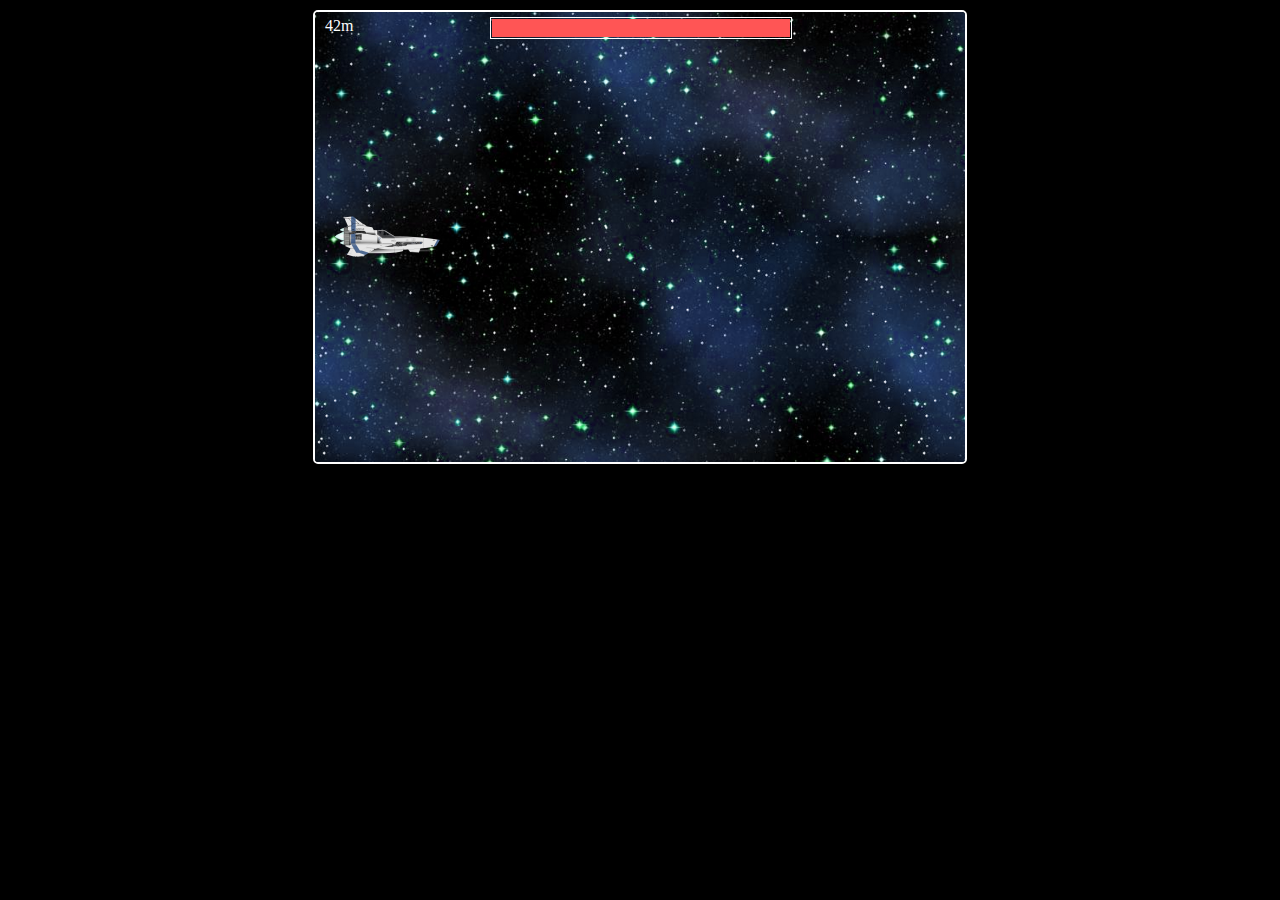
<file: index.html>
<!DOCTYPE html PUBLIC "-//W3C//DTD XHTML 1.0 Transitional//EN" "http://www.w3.org/TR/xhtml1/DTD/xhtml1-transitional.dtd">
<html xmlns="http://www.w3.org/1999/xhtml">
	<head>
		<script src="http://ajax.googleapis.com/ajax/libs/jquery/1.11.1/jquery.min.js"></script>
		<!--<script src="jquery-1.11.1.js"></script>-->
		<script src="jquery.color-2.1.2.js"></script>
		<script src="jquery.transit.min.js"></script>
		<script type='text/javascript' src='script.js'></script>
		<link href="stylesheet.css" rel="stylesheet" type="text/css"/>
		<title>Game</title>
	</head>
	<body>
		<div id="screen">
			<img class='background' src='background.png'></img>
			<img class='background2' src='background.png'></img>
			<img class='background3' src='background.png'></img>
			<img class='background4' src='background.png'></img>
			<img class='background5' src='background.png'></img>

			<div id="health-cell"><div id="health-bar"></div></div>
			<div id="injury"></div>
			<div id="dist"></div>
		</div>
		<div id="console"></div>
	</body>
</html>
</file>
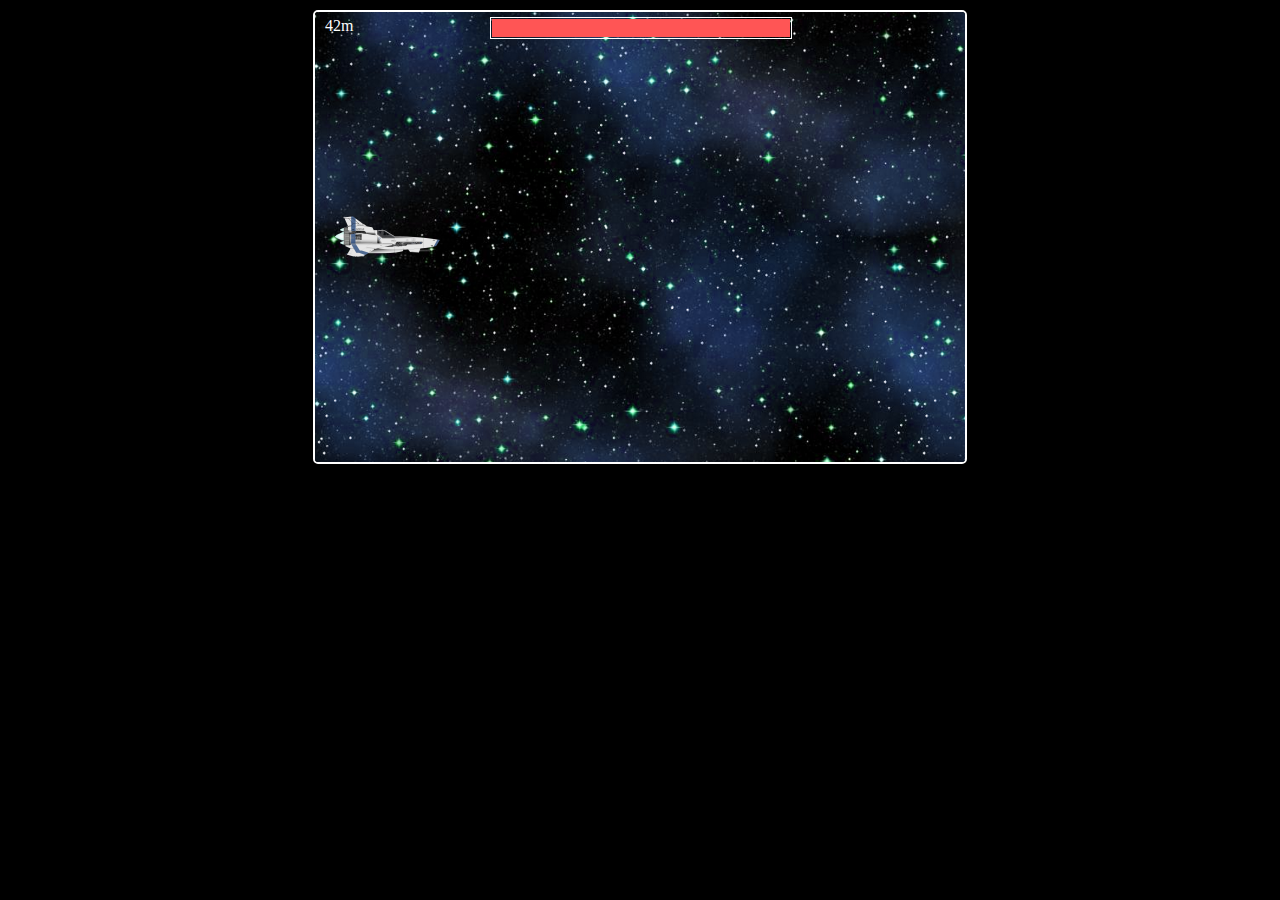
<file: Game.html>
<!DOCTYPE html>
<html>
	<head>
		<script src="jquery-1.11.1.js"></script>
		<script src="jquery.color-2.1.2.js"></script>
		<script type='text/javascript' src='script.js'></script>
		<!--<script src="http://ajax.googleapis.com/ajax/libs/jquery/1.11.1/jquery.min.js"></script>-->
		<link href="stylesheet.css" rel="stylesheet" type="text/css"/>
		<title>Game</title>
	</head>
	<body>
		<div id="screen">
			<img class='background' src='background.png'></img>
			<img class='background2' src='background.png'></img>
			<img class='background3' src='background.png'></img>
			<img class='background4' src='background.png'></img>
			<img class='background5' src='background.png'></img>

			<div id="health-cell"><div id="health-bar"></div></div>
			<div id="dist"></div>
		</div>
		<div id="console"></div>
	</body>
</html>
</file>
<file: stylesheet.css>
html, body { 
	height: 100%; 
	width: 100%; 
	margin: 0px; 
	padding: 0px;
}

body {
	background-color: #000000;
}

* {
	font-family: Trebuchet MS, Verdana;
	color: #FFFFFF;
}

#screen {
	padding: 0px;
	position: relative;
	margin: auto;
	top: 10px;
	height: 450px;
	width: 650px;
	background-color: #000000;
	overflow: hidden;
	border: solid 2px #FFFFFF;
	border-radius: 5px;
}

#dist {
	position: absolute;
	top: 5px;
	left: 10px;
}

.background, .background2, .background3, .background4, .background5 {
	position: absolute;
	display: inline;
	height: 450px;
	width: 600px;
	margin: 0px; 
	padding: 0px;
}

.background2 {
	left: 600px;
}

.background3 {
	left: 1200px;
}

.background4 {
	left: 1800px;
}

.background5 {
	left: 2400px;
}

#health-cell {
	position: absolute;
	border: solid 1px #FFFFFF;
	width: 300px;
	height: 20px;
	margin: 0px; 
	padding: 0px;
	top: 5px;
	left: 175px;
}

#health-bar {
	position: absolute;
	background-color: #FF5555;
	margin: 0px; 
	padding: 0px;
	top: 1px;
	left: 1px;
	width: 298px;
	height: 18px;
}

#spaceship {
	position: absolute;
	width: 105px;
	height: 42px;
	margin: 0px; 
	padding: 0px;
	left: 20px;
	top: 204px;
}

.bullet {
	position: absolute;
	width: 20px;
	height: 2px;
	left: 105px;
	background-color: #22FF55;
	background-image: -webkit-gradient(linear, 0% 0%, 0% 100%, from(#113533), to(#22FF55));
    background-image: -webkit-linear-gradient(left, #113533, #22FF55); 
    background-image:    -moz-linear-gradient(left, #113533, #22FF55);
    background-image:     -ms-linear-gradient(left, #113533, #22FF55);
    background-image:      -o-linear-gradient(left, #113533, #22FF55);
	
	border-top-left-radius: 100%;
	border-top-right-radius: 0px;
	border-bottom-right-radius: 0px;
	border-bottom-left-radius: 100%;
}

.asteroid {
	position: absolute;
	width: 40px;
	height: 40px;
	margin: 0px; 
	padding: 0px;
	left: 650px;
	top: 20px;
}

@-webkit-keyframes spin-right {
    100% {
        -webkit-transform: rotate(360deg);
           -moz-transform: rotate(360deg);
            -ms-transform: rotate(360deg);
             -o-transform: rotate(360deg);
                transform: rotate(360deg);
    }
}

@keyframes spin-right {
    100% {
        -webkit-transform: rotate(360deg);
           -moz-transform: rotate(360deg);
            -ms-transform: rotate(360deg);
             -o-transform: rotate(360deg);
                transform: rotate(360deg);
    }
}

@-webkit-keyframes spin-left {
    100% {
        -webkit-transform: rotate(-360deg);
           -moz-transform: rotate(-360deg);
            -ms-transform: rotate(-360deg);
             -o-transform: rotate(-360deg);
                transform: rotate(-360deg);
    }
}

@keyframes spin-left {
    100% {
        -webkit-transform: rotate(-360deg);
           -moz-transform: rotate(-360deg);
            -ms-transform: rotate(-360deg);
             -o-transform: rotate(-360deg);
                transform: rotate(-360deg);
    }
}
</file>
